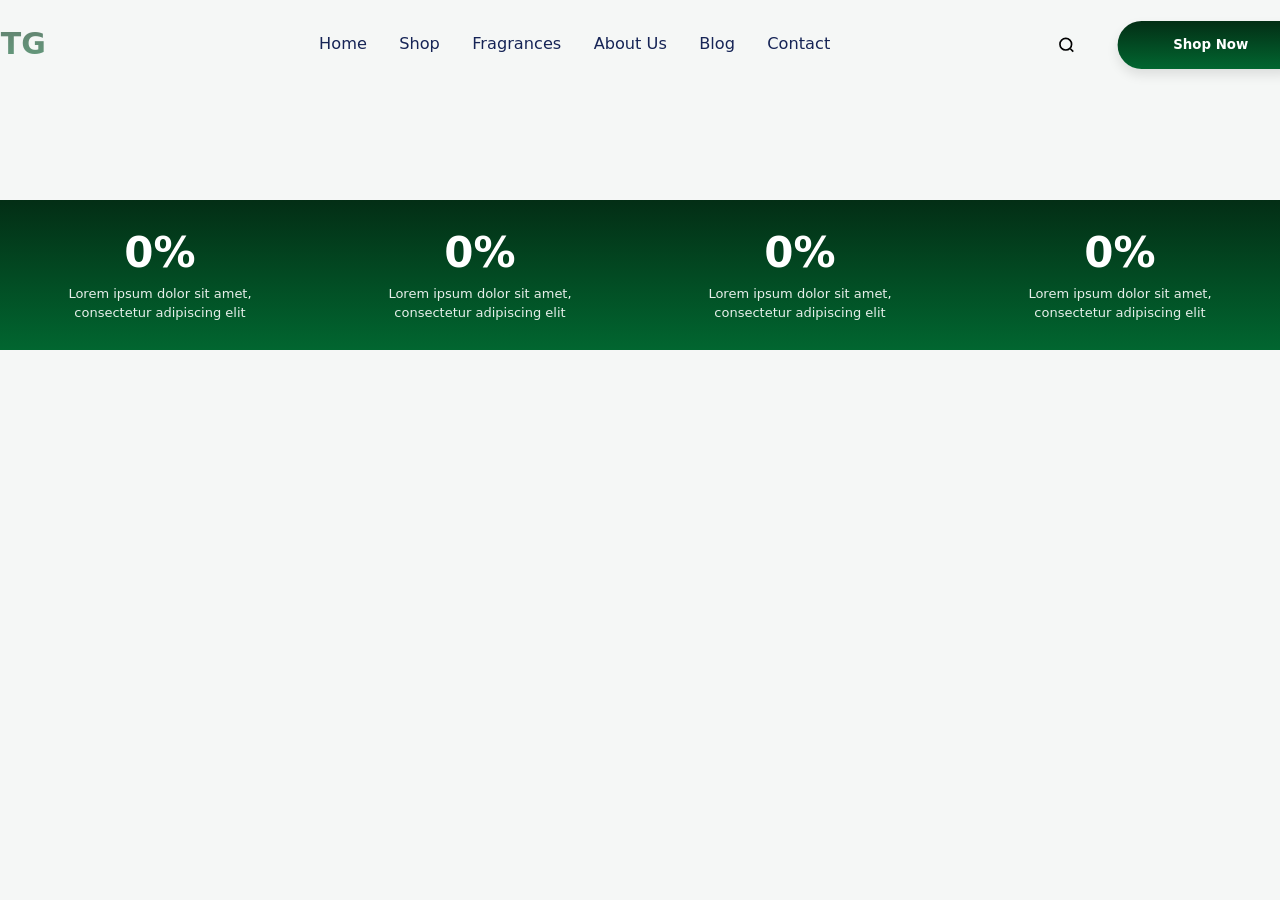
<file: about.html>
<!DOCTYPE html>

<html lang="en">
<head>
<meta charset="UTF-8">
<meta name="viewport" content="width=device-width, initial-scale=1.0">
<title>GTG About</title>

<link rel="stylesheet" href="css/style.css">

</head>

<body>

<header class="navbar">

<div class="logo">GTG</div>

<nav class="nav-links">
<a href="index.html">Home</a>
<a href="shop.html">Shop</a>
<a href="fragrance.html">Fragrances</a>
<a href="about.html">About Us</a>
<a href="#">Blog</a>
<a href="#">Contact</a>
</nav>

<div class="nav-right">

<div class="search-icon">
<svg width="20" height="20" viewBox="0 0 24 24">
<circle cx="11" cy="11" r="7" stroke="black" stroke-width="2" fill="none"/>
<line x1="20" y1="20" x2="16.5" y2="16.5" stroke="black" stroke-width="2"/>
</svg>
</div>

<button class="shop-btn">Shop Now</button>

</div>

</header>

<section class="about-stats">

<div class="stats-strip">

<div class="stat-box">
<h3 class="stat-number">84%</h3>
<p>Lorem ipsum dolor sit amet,<br>consectetur adipiscing elit</p>
</div>

<div class="stat-box">
<h3 class="stat-number">78%</h3>
<p>Lorem ipsum dolor sit amet,<br>consectetur adipiscing elit</p>
</div>

<div class="stat-box">
<h3 class="stat-number">89%</h3>
<p>Lorem ipsum dolor sit amet,<br>consectetur adipiscing elit</p>
</div>

<div class="stat-box">
<h3 class="stat-number">90%</h3>
<p>Lorem ipsum dolor sit amet,<br>consectetur adipiscing elit</p>
</div>

</div>

</section>

<script src="js/script.js"></script>

</body>
</html>
</file>
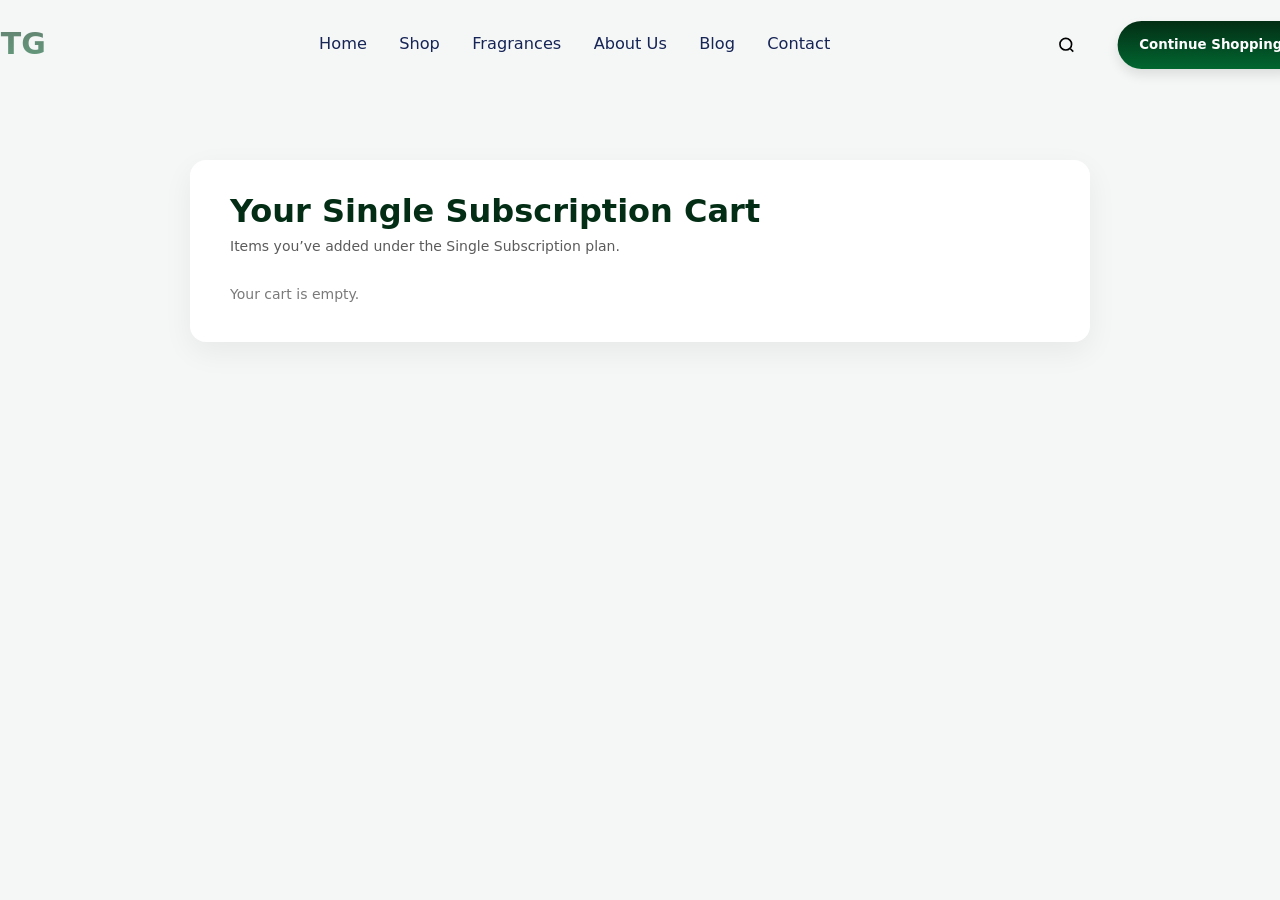
<file: cart.html>
<!DOCTYPE html>

<html lang="en">
<head>
<meta charset="UTF-8">
<meta name="viewport" content="width=device-width, initial-scale=1.0">
<title>GTG Cart</title>

<link rel="stylesheet" href="css/style.css">

</head>

<body>

<header class="navbar">

<div class="logo">GTG</div>

<nav class="nav-links">
<a href="index.html">Home</a>
<a href="shop.html">Shop</a>
<a href="fragrance.html">Fragrances</a>
<a href="about.html">About Us</a>
<a href="blog.html">Blog</a>
<a href="#">Contact</a>
</nav>

<div class="nav-right">

<div class="search-icon">
<svg width="20" height="20" viewBox="0 0 24 24">
<circle cx="11" cy="11" r="7" stroke="black" stroke-width="2" fill="none"/>
<line x1="20" y1="20" x2="16.5" y2="16.5" stroke="black" stroke-width="2"/>
</svg>
</div>

<button class="shop-btn" onclick="window.location.href='index.html#shop'">Continue Shopping</button>

</div>

</header>

<section class="cart-page">
  <div class="cart-container">
    <h1 id="cart-title">Your Cart</h1>
    <p id="cart-subtitle"></p>

    <div id="cart-items" class="cart-items"></div>
    <p id="cart-empty" class="cart-empty">Your cart is empty.</p>
  </div>
</section>

<script src="js/script.js"></script>

</body>
</html>
</file>
<file: css/style.css>
*{
    margin:0;
    padding:0;
    box-sizing:border-box;
    font-family:"Poppins", system-ui, -apple-system, "Segoe UI", Arial, Helvetica, sans-serif;
    }
    
   body{
   background:#f5f7f6;
   }
    
    
    /* NAVBAR */
    
    .navbar{
    display:flex;
    align-items:center;
    position:absolute;
    top:20px;
    left:50%;
    transform:translateX(-50%);
    width:1326.8099365234375px;
    height:49px;
    gap:32.36px;
    opacity:1;
    z-index:10;
    }
    
    .logo{
    width:125px;
    height:47px;
    opacity:1;
    font-family:"Inter", system-ui, -apple-system, "Segoe UI", Arial, Helvetica, sans-serif;
    font-weight:800;
    font-size:30px;
    line-height:1.5;
    letter-spacing:0%;

    background:linear-gradient(180deg, rgba(3, 46, 21, 0.6) 0%, rgba(1, 102, 48, 0.6) 100%);
    -webkit-background-clip:text;
    background-clip:text;
    color:transparent;
    -webkit-text-fill-color:transparent;
    }
    
    .nav-links{
    flex:1;
    display:flex;
    justify-content:center;
    width:528.1221313476562px;
    height:24.270912170410156px;
    gap:32.36px;
    opacity:1;
    }
    
    .nav-links a{
    text-decoration:none;
    height:24px;
    opacity:1;
    font-family:"Inter", system-ui, -apple-system, "Segoe UI", Arial, Helvetica, sans-serif;
    font-weight:400;
    font-size:16.18px;
    line-height:1.5;
    letter-spacing:0%;
    color:#162456;
    display:inline-flex;
    align-items:center;
    white-space:nowrap;
    }

    .nav-shop{
    gap:5.77px;
    }

    .nav-caret{
    width:12.736861228942871px;
    height:7.205464839935303px;
    opacity:1;
    display:inline-block;
    flex:0 0 auto;
    }
    
    .nav-right{
    display:flex;
    align-items:center;
    gap:32.36px;
    }

    /* hamburger toggle*/
    .nav-toggle{
    display:none;
    width:32px;
    height:32px;
    border:none;
    background:transparent;
    flex-direction:column;
    justify-content:center;
    align-items:center;
    gap:5px;
    cursor:pointer;
    }

    .nav-toggle span{
    width:22px;
    height:2px;
    background:#032E15;
    border-radius:1px;
    transition:transform 0.2s ease, opacity 0.2s ease;
    }

    .search-icon{
    width:38px;
    height:38px;
    opacity:1;
    display:flex;
    align-items:center;
    justify-content:center;
    }
    
    .shop-btn{
    width:185.32713317871094px;
    height:48px;
    background:linear-gradient(180deg, #032E15 0%, #016630 100%);
    color:#ffffff;
    border:none;
    padding:12px 16px;
    border-radius:100px;
    cursor:pointer;
    font-weight:600;
    box-shadow:0px 6px 12px 0px rgba(0,0,0,0.10);
    display:inline-flex;
    align-items:center;
    justify-content:center;
    }
    
    
   /* HERO */
   
   .hero{
   height:100vh;
   background-image:url("../assets/main-page-background.png");
   background-size:cover;
   background-position:center;
   background-repeat:no-repeat;
   display:flex;
   align-items:flex-start;
   padding-left:80px;
   padding-top:150px;
   }

   
    
    .hero-content{
    max-width:600px;
    }
    
   .award{
   width:356px;
   height:40px;
   gap:8px;
   opacity:1;
   border-radius:10000px;
   padding:8px 16px;

   background:linear-gradient(180deg, rgba(3, 46, 21, 0.6) 0%, rgba(1, 102, 48, 0.6) 100%);
   border:none;

   display:inline-flex;
   align-items:center;
   margin-bottom:22px;
   }

   .award-icon{
   width:16.500003814697266px;
   height:22.505435943603516px;
   object-fit:contain;
   opacity:0.8;
   filter:brightness(0) invert(1);
   flex:0 0 auto;
   }

   .award-text{
   width:292px;
   height:19px;
   opacity:1;
   font-family:"Inter", system-ui, -apple-system, "Segoe UI", Arial, Helvetica, sans-serif;
   font-weight:300;
   font-size:16px;
   line-height:19px;
   letter-spacing:0px;
   color:#ffffff;
   display:inline-flex;
   align-items:center;
   white-space:nowrap;
   }
    
    .hero h1{
    width:692px;
    height:63px;
    opacity:1;
    font-family:"Inter", system-ui, -apple-system, "Segoe UI", Arial, Helvetica, sans-serif;
    font-weight:700;
    font-size:56px;
    line-height:1.12;
    letter-spacing:-1.33px;
    margin-bottom:26px;
    color:#032E15;
    }
    
    .stats{
    display:flex;
    gap:66px;
    margin-bottom:26px;
    }
    
    .stats h2{
    font-family:"Inter", system-ui, -apple-system, "Segoe UI", Arial, Helvetica, sans-serif;
    font-weight:700;
    font-size:72px;
    line-height:1;
    letter-spacing:0px;
    display:inline-block;
    vertical-align:middle;

    background:linear-gradient(180deg, rgba(3, 46, 21, 0.6) 0%, rgba(1, 102, 48, 0.6) 100%);
    -webkit-background-clip:text;
    background-clip:text;
    color:transparent;
    -webkit-text-fill-color:transparent;
    }
    
    .stats p{
    font-family:"Inter", system-ui, -apple-system, "Segoe UI", Arial, Helvetica, sans-serif;
    color:#0D542B;
    font-size:22px;
    font-weight:300;
    line-height:1.04;
    letter-spacing:0px;
    vertical-align:middle;
    }
    
    .hero-btn{
    width:185.32713317871094px;
    height:48px;
    background:linear-gradient(180deg, #032E15 0%, #016630 100%);
    color:#ffffff;
    border:none;
    padding:12px 16px;
    border-radius:100px;
    font-size:13px;
    font-weight:600;
    cursor:pointer;
    box-shadow:0px 6px 12px 0px rgba(0,0,0,0.10);
    display:inline-flex;
    align-items:center;
    justify-content:center;
    }

    .btn-label{
    width:153.32713317871094px;
    height:24px;
    line-height:24px;
    opacity:1;
    display:inline-flex;
    align-items:center;
    justify-content:center;
    }


    /* ================= SHOP PAGE ================= */

.shop-page{
    padding-top:140px;
    display:flex;
    justify-content:center;
    }
    
    .shop-container{
    width:1160px;
    display:flex;
    gap:72px;
    align-items:flex-start;
    }
    
    .product-gallery{
        width:560px;
        display:flex;
        flex-direction:column;
        align-items:flex-start;
        }
        
        .main-product{
        width:560px;
        height:560px;
        background:#f3f3f3;
        border-radius:28px;
        display:flex;
        align-items:center;
        justify-content:center;
        position:relative;
        margin-bottom:24px;
        overflow:hidden;
        box-shadow:0 20px 40px rgba(0,0,0,0.08);
        }
        
        .main-product-img{
        max-width:340px;
        max-height:460px;
        object-fit:contain;
        display:block;
        }

        
        .main-product.bg-original{
        background:#f7f7f7;
        }

        .main-product.bg-lily{
        background:#f7f7f7;
        }

        .main-product.bg-rose{
        background:#f7f7f7;
        }

        .main-product.bg-onetime{
        background:#ffffff;
        }
        
        /* arrows */
        
        .gallery-arrow{
        position:absolute;
        bottom:18px;
        width:40px;
        height:40px;
        border-radius:999px;
        border:1px solid rgba(3,46,21,0.25);
        background:#ffffff;
        color:#032E15;
        display:flex;
        align-items:center;
        justify-content:center;
        font-size:18px;
        cursor:pointer;
        box-shadow:0 1px 2px rgba(0,0,0,0.08);
        }
        
        .gallery-arrow-left{
        left:18px;
        }
        
        .gallery-arrow-right{
        right:18px;
        }
        
        /* dots */
        
        .gallery-dots{
        position:absolute;
        bottom:22px;
        left:50%;
        transform:translateX(-50%);
        display:flex;
        gap:6px;
        }
        
        .gallery-dots .dot{
        width:6px;
        height:6px;
        border-radius:999px;
        background:#c9c9c9;
        }
        
        .gallery-dots .dot.active{
        background:#0b2f1d;
        }
        
        /* thumbnails grid */
        
        .thumbs{
        display:grid;
        grid-template-columns:repeat(4, 1fr);
        gap:16px;
        width:560px;
        }
        
        .thumbs img{
        width:130px;
        height:130px;
        border-radius:16px;
        object-fit:cover;
        cursor:pointer;
        background:#ffffff;
        }
    
    
    /* PRODUCT DETAILS */
    
    .product-details{
    flex:1;
    }
    
    .product-title{
    font-family:"Inter", system-ui, -apple-system, "Segoe UI", Arial, Helvetica, sans-serif;
    font-size:28px;
    font-weight:700;
    color:#032E15;
    margin-bottom:6px;
    }
    
    .rating{
    display:flex;
    align-items:center;
    gap:8px;
    color:#0BA84F;
    font-size:14px;
    margin-bottom:10px;
    }
    
    .rating span{
    color:#4a4a4a;
    font-size:12px;
    margin-left:0;
    }
    
    .product-desc{
    font-family:"Inter", system-ui, -apple-system, "Segoe UI", Arial, Helvetica, sans-serif;
    font-size:12px;
    color:#5b5b5b;
    margin-bottom:18px;
    max-width:520px;
    line-height:1.35;
    }
    
    
    /* CARD */
    
    .purchase-card{
    border:1.01px solid #B8B8B8;
    border-radius:6.07px;
    overflow:hidden;
    background:#ffffff;
    margin-bottom:14px;
    }

    .plan-single-details{
    display:block;
    }

    .plan-double-details{
    display:none;
    }
    
    .popular{
    width:609.96875px;
    height:43.48538589477539px;
    background:linear-gradient(270deg, #032E15 0%, #008236 51.92%, #00C950 100%);
    border-bottom:1.01px solid #B8B8B8;
    color:white;
    padding:10px 12px;
    font-weight:700;
    text-align:center;
    }
 
    .plan-row{
    display:flex;
    justify-content:space-between;
    align-items:center;
    padding:12px 14px;
    }
 
    .plan-left{
    display:flex;
    align-items:center;
    gap:8px;
    font-family:"Inter", system-ui, -apple-system, "Segoe UI", Arial, Helvetica, sans-serif;
    font-size:13px;
    font-weight:400;
    color:#32534b;
    }
 
    .plan-left input{
    accent-color:#0BA84F;
    }
 
    .plan-prices{
    display:flex;
    align-items:baseline;
    gap:8px;
    }
 
    .price{
    font-family:"Inter", system-ui, -apple-system, "Segoe UI", Arial, Helvetica, sans-serif;
    font-weight:700;
    color:#032E15;
    }
 
    .old-price{
    font-family:"Inter", system-ui, -apple-system, "Segoe UI", Arial, Helvetica, sans-serif;
    font-size:12px;
    color:#a0a0a0;
    text-decoration:line-through;
    }
 
    .plan-divider{
    height:1px;
    background:#d6d6d6;
    margin:0 14px;
    }
    
    .fragrance-options{
    padding:10px 14px 14px;
    }
    
    .fragrance-options-2{
    margin-top:16px;
    }
 
    .fragrance-options > p{
    font-family:"Inter", system-ui, -apple-system, "Segoe UI", Arial, Helvetica, sans-serif;
    font-size:12px;
    color:#4f4f4f;
    margin-bottom:8px;
    }
    
    .fragrance-list{
    display:grid;
    grid-template-columns:repeat(3, 1fr);
    gap:10px;
    }
 
    .frag-option{
    position:relative;
    border-radius:4px;
    background:#f6f6f6;
    padding:10px 10px 12px;
    display:flex;
    flex-direction:column;
    align-items:center;
    justify-content:flex-start;
    gap:8px;
    cursor:pointer;
    height:112px;
    overflow:visible;
    }
 
    .frag-option input{
    position:absolute;
    top:10px;
    left:10px;
    }
 
    .frag-label{
    position:absolute;
    top:8px;
    left:28px;
    font-family:"Inter", system-ui, -apple-system, "Segoe UI", Arial, Helvetica, sans-serif;
    font-size:11px;
    color:#8a8a8a;
    }
 
    .frag-tag{
    position:absolute;
    top:-10px;
    right:8px;
    transform:none;
    font-family:"Inter", system-ui, -apple-system, "Segoe UI", Arial, Helvetica, sans-serif;
    min-width:60px;
    height:20px;
    opacity:1;
    font-size:7px;
    font-weight:700;
    padding:5.58px 4.95px;
    border-top-right-radius:4.95px;
    border-bottom-left-radius:4.95px;
    background:linear-gradient(180deg, #032E15 0%, #016630 100%);
    color:#ffffff;
    display:flex;
    align-items:center;
    justify-content:center;
    text-transform:uppercase;
    letter-spacing:0.08em;
    white-space:nowrap;
    }
 
    .frag-option img{
    width:auto;
    height:70px;
    margin-top:22px;
    object-fit:contain;
    display:block;
    }
    
    .included{
    padding:12px 14px 12px;
    font-size:12px;
    color:#4f4f4f;
    }
 
    .included > p{
    font-family:"Inter", system-ui, -apple-system, "Segoe UI", Arial, Helvetica, sans-serif;
    margin-bottom:8px;
    }
 
    .included-grid{
    display:grid;
    grid-template-columns:120px 1fr;
    gap:12px;
    margin-bottom:10px;
    }
 
    .included-box{
    border:1px solid #cfcfcf;
    border-radius:4px;
    padding:8px;
    overflow:hidden;
    }
 
    .included-box-title{
    font-family:"Inter", system-ui, -apple-system, "Segoe UI", Arial, Helvetica, sans-serif;
    font-size:11px;
    color:#8a8a8a;
    margin-bottom:8px;
    }
 
    .included-free{
    font-weight:700;
    color:#032E15;
    }
 
    .included-box-media{
    display:flex;
    align-items:center;
    justify-content:center;
    height:92px;
    overflow:hidden;
    }
 
    .included-box-media img{
    max-width:100%;
    max-height:100%;
    width:auto;
    height:auto;
    object-fit:contain;
    display:block;
    }
 
    
    .included-box .included-box-media img[alt="One time set"]{
    max-width:100%;
    max-height:100%;
    }
 
    .included-list{
    list-style:none;
    margin-top:6px;
    padding-left:0;
    display:flex;
    flex-direction:column;
    gap:6px;
    }
 
    .included-list li{
    display:flex;
    align-items:flex-start;
    gap:8px;
    font-family:"Inter", system-ui, -apple-system, "Segoe UI", Arial, Helvetica, sans-serif;
    font-size:11px;
    color:#5b5b5b;
    line-height:1.25;
    }
 
    .included-list li strong{
    font-weight:700;
    color:#032E15;
    }
 
    .check{
    width:12.25px;
    height:12.25px;
    flex:0 0 auto;
    position:relative;
    top:0.88px;
    left:0.88px;
    border-radius:999px;
    opacity:1;
    background:linear-gradient(180deg, rgba(3, 46, 21, 0.6) 0%, rgba(1, 102, 48, 0.6) 100%);
    }
 
    .check::after{
    content:"";
    position:absolute;
    width:6px;
    height:3px;
    border-left:2px solid rgba(255,255,255,0.95);
    border-bottom:2px solid rgba(255,255,255,0.95);
    transform:rotate(-45deg);
    left:3px;
    top:4px;
    }

    .double-sub{
    border:1px solid #d6d6d6;
    border-radius:6px;
    padding:12px 14px;
    display:flex;
    justify-content:space-between;
    align-items:center;
    margin-top:10px;
    margin-bottom:12px;
    }
    
    
    /* BUTTON */
    
    .add-cart{
    width:100%;
    height:48px;
    background:linear-gradient(180deg, #032E15 0%, #016630 100%);
    color:white;
    border:none;
    border-radius:999px;
    font-weight:600;
    cursor:pointer;
    }

    /* ================= CART PAGE ================= */

.cart-page{
    padding-top:160px;
    display:flex;
    justify-content:center;
    }

.cart-container{
    width:900px;
    background:#ffffff;
    border-radius:16px;
    padding:32px 40px 40px;
    box-shadow:0 10px 30px rgba(0,0,0,0.06);
    }

.cart-container h1{
    font-family:"Inter", system-ui, -apple-system, "Segoe UI", Arial, Helvetica, sans-serif;
    font-size:32px;
    font-weight:700;
    color:#032E15;
    margin-bottom:8px;
    }

.cart-container #cart-subtitle{
    font-family:"Inter", system-ui, -apple-system, "Segoe UI", Arial, Helvetica, sans-serif;
    font-size:14px;
    color:#5b5b5b;
    margin-bottom:24px;
    }

.cart-items{
    display:flex;
    flex-direction:column;
    gap:16px;
    margin-bottom:8px;
    }

.cart-item{
    display:flex;
    justify-content:space-between;
    align-items:center;
    padding:14px 16px;
    border-radius:10px;
    background:#f5f7f6;
    }

.cart-item-main{
    display:flex;
    flex-direction:column;
    gap:4px;
    }

.cart-item-title{
    font-weight:600;
    color:#032E15;
    font-size:14px;
    }

.cart-item-meta{
    font-size:12px;
    color:#5b5b5b;
    }

.cart-item-price{
    font-weight:600;
    color:#032E15;
    font-size:14px;
    }

.cart-item-right{
    display:flex;
    align-items:center;
    gap:12px;
    }

.cart-item-delete{
    padding:6px 10px;
    border-radius:999px;
    border:none;
    background:#e03b3b;
    color:#ffffff;
    font-size:11px;
    font-weight:600;
    cursor:pointer;
    }

.cart-empty{
    font-size:14px;
    color:#7a7a7a;
    }

    /* ================= FRAGRANCE PAGE ================= */

.collection-section{
    padding-top:160px;
    display:flex;
    justify-content:center;
    }
    
    .collection-container{
    width:1200px;
    display:flex;
    justify-content:space-between;
    align-items:center;
    gap:120px;
    }
    
    .collection-left{
    width:520px;
    }
    
    .collection-title{
    font-family:"Inter", system-ui, -apple-system, "Segoe UI", Arial, Helvetica, sans-serif;
    font-size:32px;
    font-weight:700;
    color:#032E15;
    margin-bottom:30px;
    }
    
    
    /* ACCORDION */
    
    .accordion{
    display:flex;
    flex-direction:column;
    gap:14px;
    }
    
    .accordion-item{
    border:1px solid #d7d7d7;
    border-radius:10px;
    padding:18px 20px;
    background:#ffffff;
    }
    
    .accordion-header{
    display:flex;
    justify-content:space-between;
    align-items:center;
    cursor:pointer;
    
    font-family:"Inter", system-ui, -apple-system, "Segoe UI", Arial, Helvetica, sans-serif;
    font-size:16px;
    font-weight:600;
    color:#032E15;
    }
    
    .accordion-content{
    margin-top:12px;
    font-size:14px;
    color:#777;
    max-width:420px;
    line-height:1.5;
    }
    
    .accordion-item:not(.active) .accordion-content{
    display:none;
    }
    
    .accordion-icon{
    font-size:20px;
    color:#032E15;
    }
    
    
    /* RIGHT IMAGE */
    
    .collection-right img{
    width:480px;
    height:640px;
    object-fit:cover;
    border-radius:20px;
    }


    /* ================= ABOUT PAGE STATS STRIP ================= */

.about-stats{
    margin-top:200px;
    display:flex;
    justify-content:center;
    }
    
    .stats-strip{
    width:100%;
    height:150px;
    
    background:linear-gradient(180deg, #032E15 0%, #016630 100%);
    
    display:flex;
    align-items:center;
    justify-content:space-around;
    }
    
    .stat-box{
    text-align:center;
    color:white;
    max-width:220px;
    }
    
    .stat-number{
    font-family:"Inter", system-ui, -apple-system, "Segoe UI", Arial, Helvetica, sans-serif;
    font-size:42px;
    font-weight:700;
    margin-bottom:8px;
    }
    
    .stat-box p{
    font-family:"Inter", system-ui, -apple-system, "Segoe UI", Arial, Helvetica, sans-serif;
    font-size:13px;
    line-height:1.4;
    opacity:0.9;
    }

/* ================= BLOG COMPARISON TABLE ================= */

.comparison-section{
    padding:120px 0;
    display:flex;
    flex-direction:column;
    align-items:center;
}

.comparison-header{
    text-align:center;
    margin-bottom:60px;
}

.comparison-header h2{
    font-family:"Inter", system-ui, -apple-system, "Segoe UI", Arial, Helvetica, sans-serif;
    font-size:32px;
    font-weight:700;
    color:#032E15;
}

.divider{
    margin-bottom:20px;
    color:#7a7a7a;
    letter-spacing:4px;
}

/* TABLE */

.comparison-table{
    width:900px;
    position:relative; 
}

.table-row{
    display:grid;
    grid-template-columns:220px repeat(4, 1fr);
    align-items:center;
    border-bottom:1px solid #d8d8d8;
    padding:14px 0;
}

.table-header{
    border-bottom:2px solid #cfcfcf;
    padding-bottom:24px;
}

.col{
    text-align:center;
    font-size:14px;
    color:#5c5c5c;
}

.qualities{
    text-align:left;
    font-weight:500;
}

/* PRODUCT HEADER */

.product{
    display:flex;
    flex-direction:column;
    align-items:center;
    gap:10px;
}

.product-img{
    width:70px;
    height:70px;
    border-radius:12px;
    background:#e8e8e8;
    background-size:cover;
    background-position:center;
}

/* specific header images */
.product-gtg{
    background-image:url("../assets/ghg.jpg");
}
.product-arose{
    background-image:url("../assets/thumb2.jpg");
}
.product-bella{
    background-image:url("../assets/thumb4.jpg");
}
.product-daisies{
    background-image:url("../assets/thumb5.jpg");
}

/* HIGHLIGHT COLUMN */


.comparison-table::before{
    content:"";
    position:absolute;
    top:0;
    bottom:0;
    left:220px; 
    width:calc((100% - 220px) / 4);
    background:#eaf3ec;
    border-left:1px dashed #b7c7b9;
    border-right:1px dashed #b7c7b9;
    border-radius:16px;
    pointer-events:none;
    z-index:-1;
}


.highlight{
    background:transparent;
}

/* CIRCLE PLACEHOLDER */

.circle{
    width:20px;
    height:20px;
    border-radius:50%;
    margin:auto;
    background-repeat:no-repeat;
    background-position:center;
    background-size:20px 20px;
}


.table-row .col.highlight .circle{
    border:none;
    background-image:url("../assets/tick.svg");
}


.table-row .col:not(.highlight) .circle{
    border:none;
    background-image:url("../assets/cross.png");
}

/* BUTTON */

.comparison-btn{
    margin-top:40px;
}

.try-btn{
    width:180px;
    height:48px;
    border:none;
    border-radius:999px;
    color:white;
    font-weight:600;
    background:linear-gradient(180deg,#032E15 0%,#016630 100%);
    cursor:pointer;
}


/* ================== RESPONSIVE LAYOUT ================== */


@media (max-width: 1200px){

    .navbar{
        position:fixed;
        top:0;
        left:0;
        transform:none;
        width:100%;
        height:auto;
        padding:12px 20px;
        gap:16px;
        background:rgba(245,247,246,0.96);
        box-shadow:0 2px 6px rgba(0,0,0,0.06);
        z-index:20;
    }

    .hero{
        padding-top:120px;
        padding-left:32px;
        padding-right:32px;
        align-items:center;
    }

    .hero h1{
        width:auto;
        font-size:42px;
    }

    .stats{
        flex-wrap:wrap;
        gap:32px;
    }

    .nav-toggle{
        display:flex;
    }

    .nav-links{
        position:fixed;
        top:60px;
        left:0;
        right:0;
        flex-direction:column;
        align-items:flex-start;
        background:#ffffff;
        padding:12px 20px 16px;
        gap:12px;
        border-bottom:1px solid #e2e2e2;
        display:none;
        z-index:19;
    }

    .nav-links.nav-open{
        display:flex;
    }

    .nav-right{
        margin-left:auto;
        gap:16px;
    }

    .shop-page{
        padding-top:140px;
    }

    .shop-container{
        width:100%;
        flex-direction:column;
        align-items:center;
        padding:0 24px 40px;
        gap:40px;
    }

    .product-gallery,
    .product-details{
        width:100%;
    }

    .comparison-section{
        padding:140px 24px 80px;
    }

    .comparison-table{
        width:100%;
    }

    .contact-section{
        padding:60px 24px;
    }
}


@media (max-width: 768px){

    .hero{
        padding:110px 20px 60px;
    }

    .hero h1{
        font-size:32px;
        line-height:1.2;
    }

    .stats h2{
        font-size:40px;
    }

    .stats p{
        font-size:16px;
    }

    .shop-container{
        padding:0 16px 32px;
    }

    .main-product{
        width:100%;
    }

    .product-desc{
        max-width:100%;
    }

    .collection-section{
        padding-top:120px;
    }

    .collection-container{
        width:100%;
        flex-direction:column;
        gap:40px;
        padding:0 16px;
    }

    .collection-left,
    .collection-right{
        width:100%;
    }

    .collection-right img{
        width:100%;
        height:auto;
    }

    .about-stats{
        margin-top:140px;
    }

    .contact-container{
        flex-direction:column;
        gap:32px;
    }

    .contact-right{
        max-width:100%;
    }
}

/* ================= CONTACT / FOOTER ================= */

.contact-section{
    background:#032E15;
    padding:80px 120px;
    color:white;
    }
    
    .contact-container{
    display:flex;
    justify-content:space-between;
    align-items:flex-start;
    }
    
    .contact-logo{
    font-family:"Inter", system-ui, -apple-system, "Segoe UI", Arial, Helvetica, sans-serif;
    font-size:40px;
    font-weight:700;
    margin-bottom:40px;
    }
    
    /* LINKS */
    
    .contact-links{
    display:flex;
    gap:60px;
    }
    
    .link-column{
    display:flex;
    flex-direction:column;
    gap:16px;
    }
    
    .link-column a{
    text-decoration:none;
    color:#c6d6cd;
    font-size:14px;
    }
    
    /* SOCIAL */
    
    .social-links{
    gap:18px;
    }
    
    .social-item{
    display:flex;
    align-items:center;
    gap:10px;
    color:#c6d6cd;
    font-size:14px;
    }
    
    .social-icon{
    width:18px;
    height:18px;
    border-radius:50%;
    background-repeat:no-repeat;
    background-position:center;
    background-size:18px 18px;
    }

    /* social icons from assets */
    .social-links .social-item:nth-child(1) .social-icon{
    background-image:url("../assets/facebook.png");
    }

    .social-links .social-item:nth-child(2) .social-icon{
    background-image:url("../assets/insta.png");
    }

    .social-links .social-item:nth-child(3) .social-icon{
    background-image:url("../assets/X.png");
    }
    
    /* RIGHT SIDE */
    
    .contact-right{
    max-width:420px;
    }
    
    .newsletter-text{
    font-size:16px;
    margin-bottom:20px;
    font-weight:500;
    }
    
    /* EMAIL FORM */
    
    .newsletter-form{
    display:flex;
    }
    
    .newsletter-form input{
    flex:1;
    padding:12px 16px;
    border:1px solid #b7c8bf;
    background:transparent;
    color:white;
    outline:none;
    }
    
    .newsletter-form button{
    padding:12px 22px;
    border:none;
    background:#a5661f;
    color:white;
    cursor:pointer;
    font-weight:600;
    }
    
    /* NOTE */
    
    .newsletter-note{
    margin-top:12px;
    font-size:12px;
    color:#a9bfb4;
    line-height:1.4;
    }
</file>
